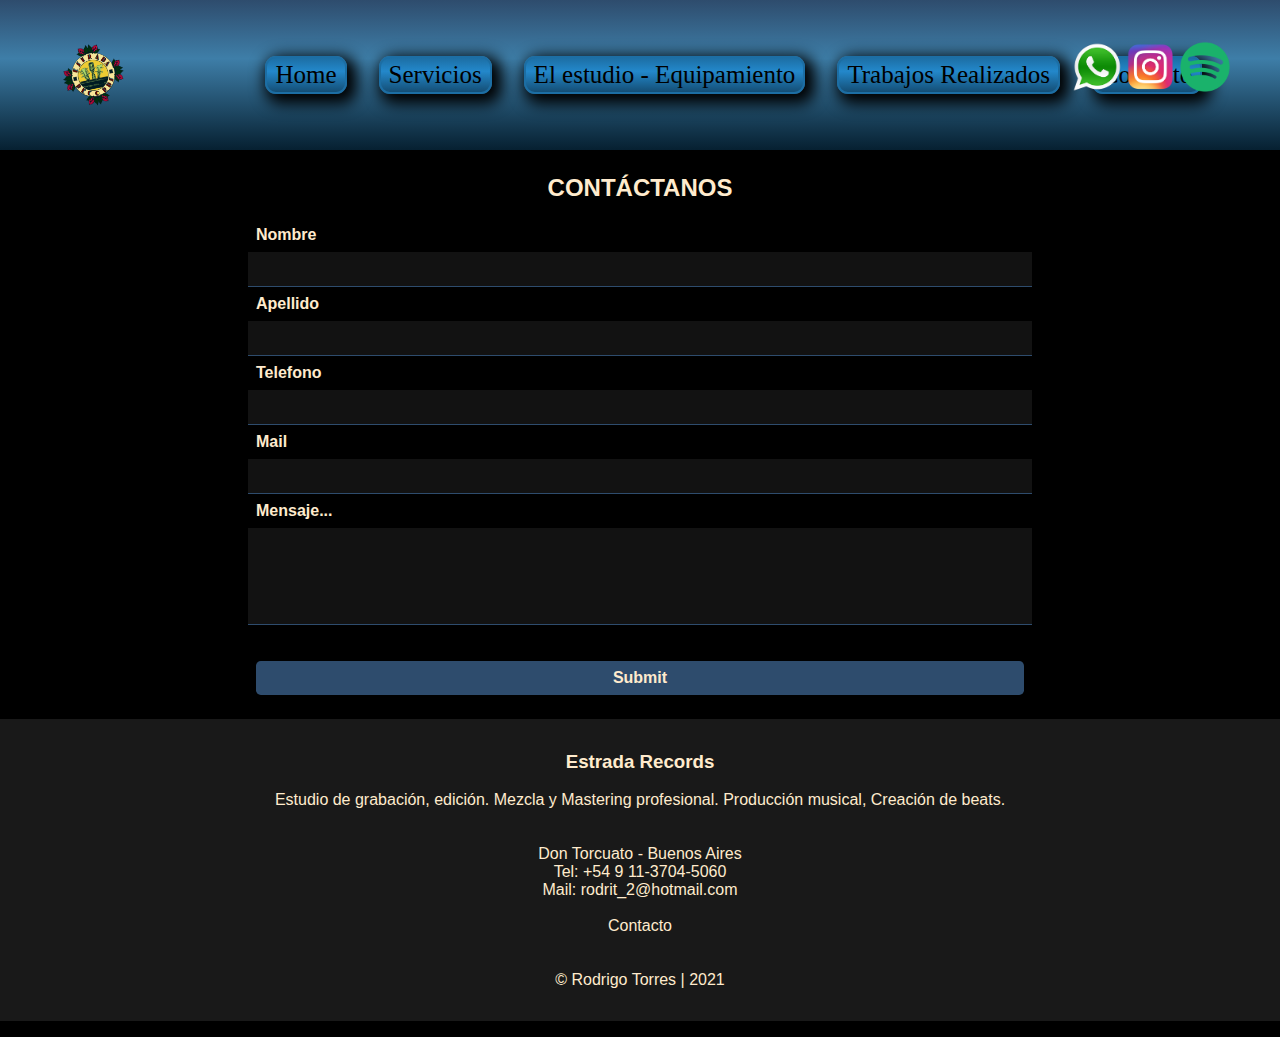
<file: Pages/contacto.html>
<!DOCTYPE html>
<html lang="en">

<head>
    <meta charset="UTF-8">
    <meta http-equiv="X-UA-Compatible" content="IE=edge">
    <meta name="viewport" content="width=device-width, initial-scale=1.0">
    <link rel="shortcut icon" href="./Images/Logo.png">
    <link rel="stylesheet" href="../CSS/estilos.css">
    <title>Estrada Records</title>
</head>

<body>

    <header>

        <img src="../Images/Logo.png" alt="logoER" width="100" class="logo">

        <nav>
            <ul class="padreNav">
                <li><a class="hijoNav" href="../index.html">Home</a></li>
                <li><a class="hijoNav" href="../Pages/servicios.html">Servicios</a></li>
                <li><a class="hijoNav" href="../Pages/elestudio.html">El estudio - Equipamiento</a></li>
                <li><a class="hijoNav" href="../Pages/trabajosrealizados.html">Trabajos Realizados</a></li>
                <li><a class="hijoNav" href="../Pages/contacto.html">Contacto</a></li>
            </ul>
        </nav>

        <!-- poner fijo en toda la web -->
        <div class="linkHeader">
            <a href="https://wa.me/5491137045060"><img src="../Images/Whatsapp.png" alt="Whatsapp" width="50px"></a>
            <a href="https://www.instagram.com/estrada_recordsok/?hl=es-la"><img src="../Images/logo Instagram.png"
                    width="50px" alt="Instagram"></a>
            <a href="https://open.spotify.com/playlist/4CxYSsO2WBFGoC7lOuPDk0?si=395059eefbf546db"><img
                    src="../Images/Spotify.png" width="50px" alt="Spotify"></a>

        </div>

    </header>
   
    <main>

        <section class="formContainer">
            <h2 class="formContainer__title">CONTÁCTANOS</h2>
            <form action="#" class="form">
                <label for="nombre" class="form__label">Nombre</label>
                <input type="text" name="nombre" id="nombre" class="form__input">
            
                <label for="apellido" class="form__label">Apellido</label>
                <input type="text" name="apellido" id="apellido" class="form__input">
            
                <label for="tel" class="form__label">Telefono</label>
                <input type="tel" name="tel" id="tel" class="form__input">
            
                <label for="mail" class="form__label">Mail</label>
                <input type="email" name="mail" id="mail" class="form__input"> 
            
                <label for="mensaje" class="form__label">Mensaje...</label>
                <textarea name="mensaje" id="mensaje" class="form__textarea"></textarea>
                
                <input type="submit" class="form__input form__input--submit">
            </form>
            
        </section>

    </main>

    <footer>

        <h3>Estrada Records</h3>
        <br>
        <p>Estudio de grabación, edición. Mezcla y Mastering profesional. Producción musical, Creación de beats.</p>
        <br><br>
        <p>Don Torcuato - Buenos Aires</p>
        <p>Tel: +54 9 11-3704-5060</p>
        <p>Mail: rodrit_2@hotmail.com </p>
        <br>

        <a class="linkFooter" href="../Pages/contacto.html">Contacto</a>
        <br><br>
        <p>© Rodrigo Torres | 2021</p>

    </footer>

</body>

</html>
</file>
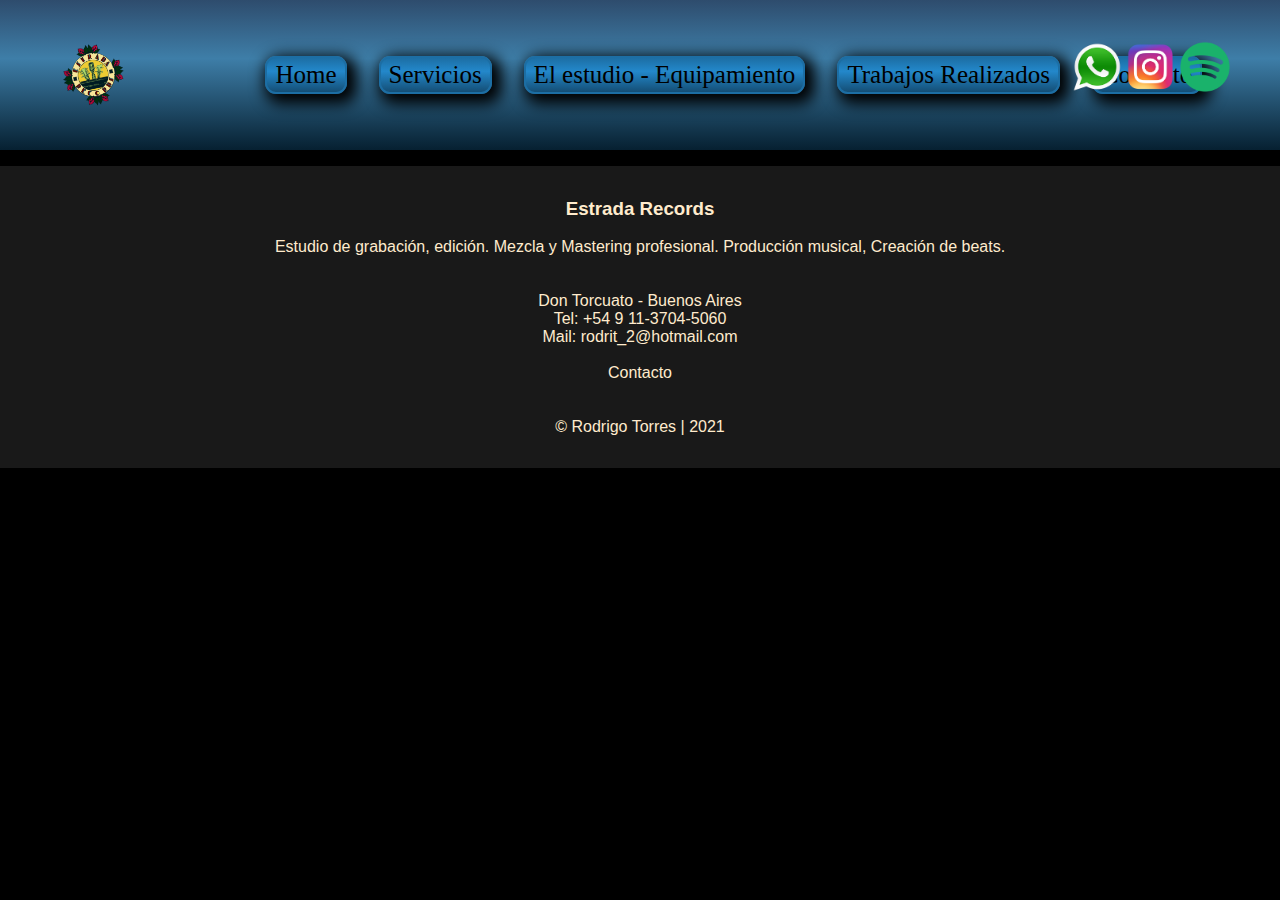
<file: Pages/elestudio.html>
<!DOCTYPE html>
<html lang="en">

<head>
    <meta charset="UTF-8">
    <meta http-equiv="X-UA-Compatible" content="IE=edge">
    <meta name="viewport" content="width=device-width, initial-scale=1.0">
    <link rel="shortcut icon" href="./Images/Logo.png">
    <link rel="stylesheet" href="../CSS/estilos.css">
    <title>Estrada Records</title>
</head>

<body>

    <header>

        <img src="../Images/Logo.png" alt="logoER" width="100" class="logo">

        <nav>
            <ul class="padreNav">
                <li><a class="hijoNav" href="../index.html">Home</a></li>
                <li><a class="hijoNav" href="../Pages/servicios.html">Servicios</a></li>
                <li><a class="hijoNav" href="../Pages/elestudio.html">El estudio - Equipamiento</a></li>
                <li><a class="hijoNav" href="../Pages/trabajosrealizados.html">Trabajos Realizados</a></li>
                <li><a class="hijoNav" href="../Pages/contacto.html">Contacto</a></li>
            </ul>
        </nav>

        <!-- poner fijo en toda la web -->
        <div class="linkHeader">
            <a href="https://wa.me/5491137045060"><img src="../Images/Whatsapp.png" alt="Whatsapp" width="50px"></a>
            <a href="https://www.instagram.com/estrada_recordsok/?hl=es-la"><img src="../Images/logo Instagram.png"
                    width="50px" alt="Instagram"></a>
            <a href="https://open.spotify.com/playlist/4CxYSsO2WBFGoC7lOuPDk0?si=395059eefbf546db"><img
                    src="../Images/Spotify.png" width="50px" alt="Spotify"></a>

        </div>

    </header>

    <main>


    </main>


    <footer>

        <h3>Estrada Records</h3>
        <br>
        <p>Estudio de grabación, edición. Mezcla y Mastering profesional. Producción musical, Creación de beats.</p>
        <br><br>
        <p>Don Torcuato - Buenos Aires</p>
        <p>Tel: +54 9 11-3704-5060</p>
        <p>Mail: rodrit_2@hotmail.com </p>
        <br>

        <a class="linkFooter" href="../Pages/contacto.html">Contacto</a>
        <br><br>
        <p>© Rodrigo Torres | 2021</p>

    </footer>

</body>

</html>
</file>
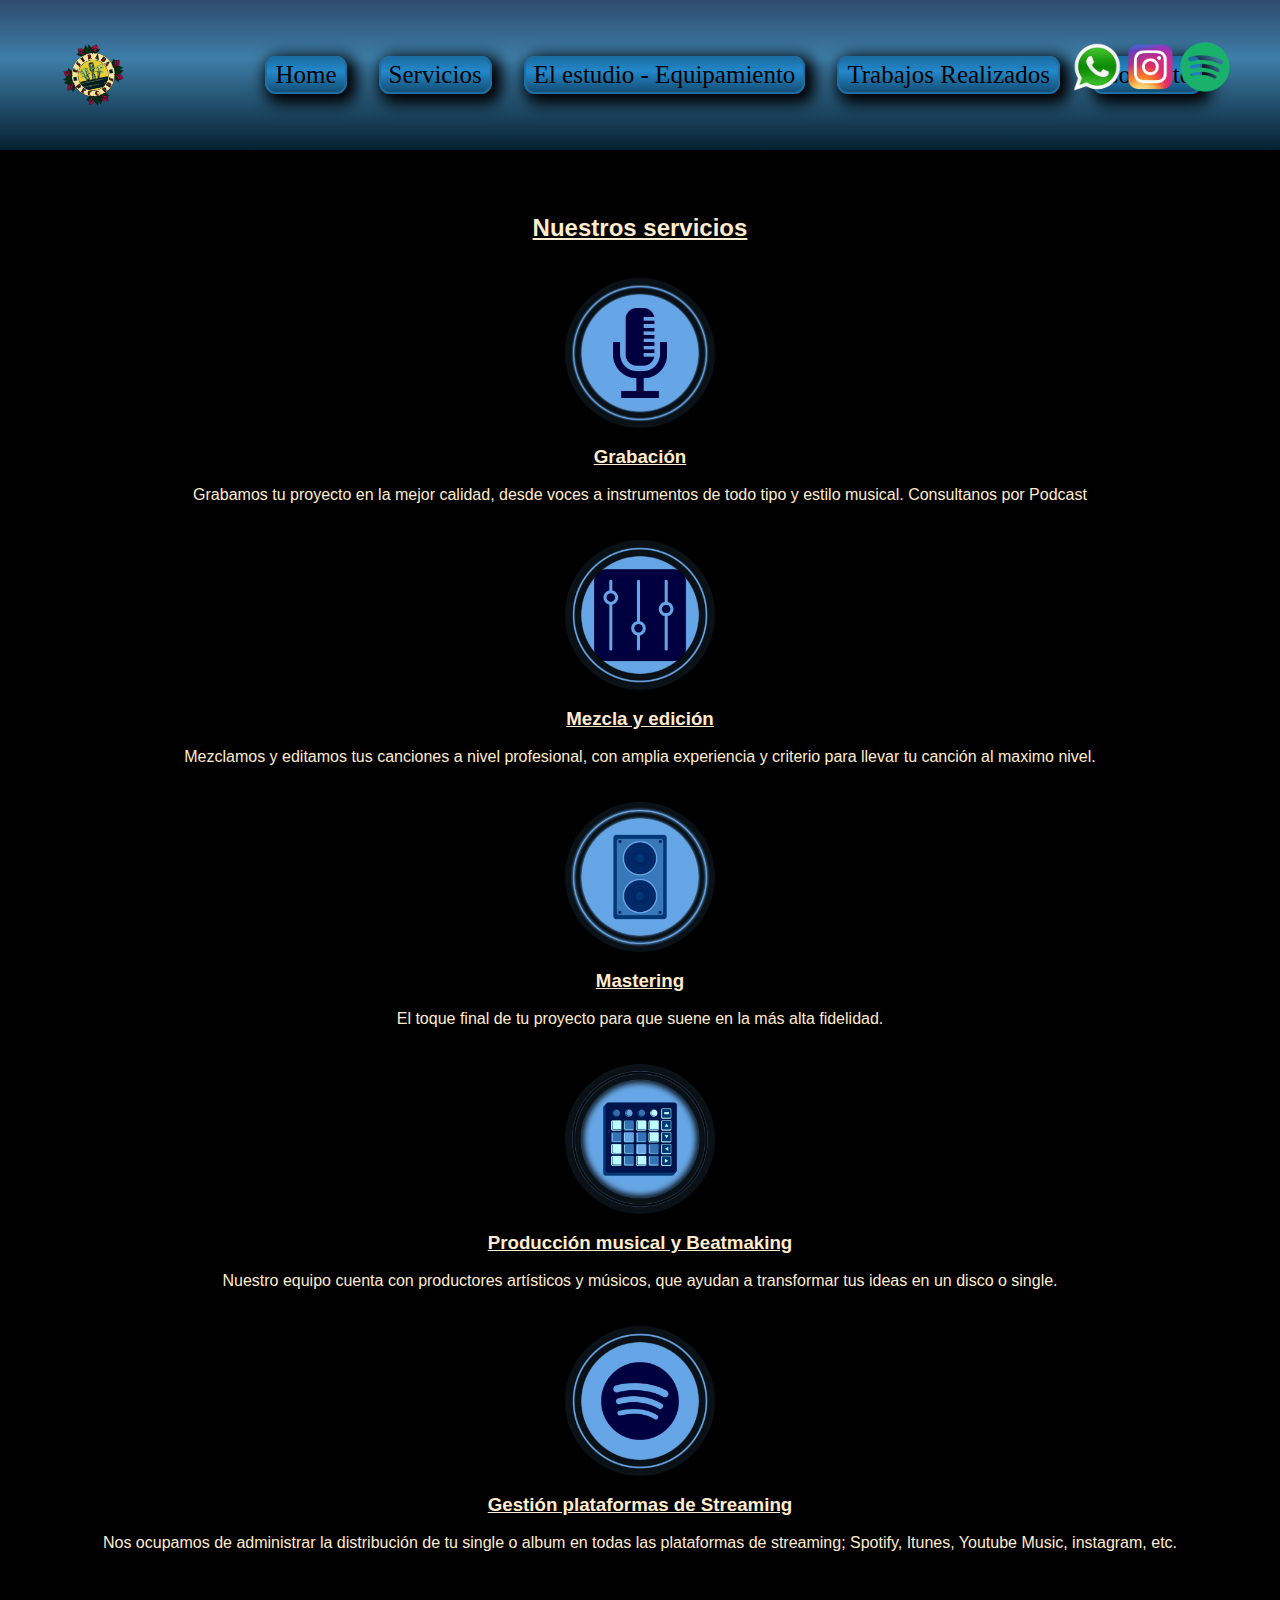
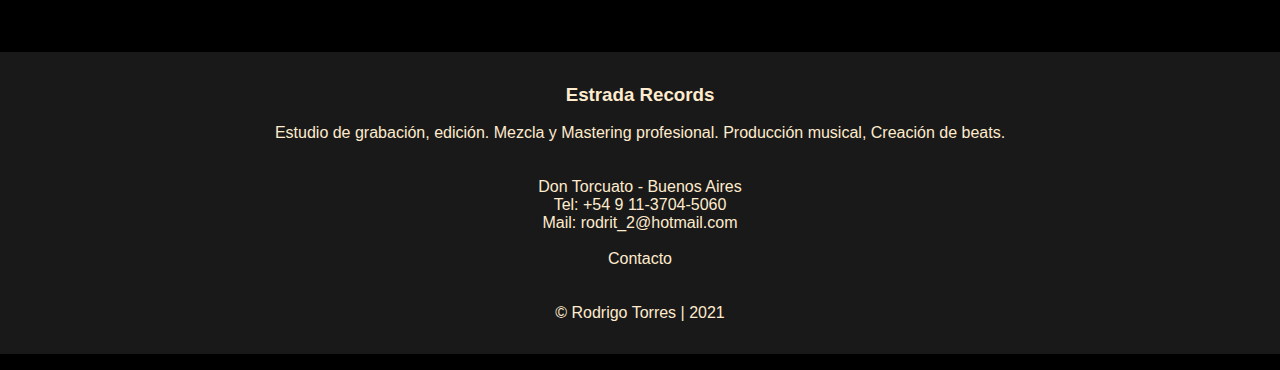
<file: Pages/servicios.html>
<!DOCTYPE html>
<html lang="en">
<head>
    <meta charset="UTF-8">
    <meta http-equiv="X-UA-Compatible" content="IE=edge">
    <meta name="viewport" content="width=device-width, initial-scale=1.0">
    <link rel="shortcut icon" href="./Images/Logo.png">
    <link rel="stylesheet" href="../CSS/estilos.css">
    <title>Estrada Records</title>
</head>

<body>

    <header>

        <img src="../Images/Logo.png" alt="logoER" width="100" class="logo">

        <nav>
            <ul class="padreNav">
                <li><a class="hijoNav" href="../index.html">Home</a></li>
                <li><a class="hijoNav" href="../Pages/servicios.html">Servicios</a></li>
                <li><a class="hijoNav" href="../Pages/elestudio.html">El estudio - Equipamiento</a></li>
                <li><a class="hijoNav" href="../Pages/trabajosrealizados.html">Trabajos Realizados</a></li>
                <li><a class="hijoNav" href="../Pages/contacto.html">Contacto</a></li>
            </ul>
        </nav>

        <!-- poner fijo en toda la web -->
        <div class="linkHeader">
            <a href="https://wa.me/5491137045060"><img src="../Images/Whatsapp.png" alt="Whatsapp" width="50px"></a>
            <a href="https://www.instagram.com/estrada_recordsok/?hl=es-la"><img src="../Images/logo Instagram.png" width="50px" alt="Instagram"></a>
            <a href="https://open.spotify.com/playlist/4CxYSsO2WBFGoC7lOuPDk0?si=395059eefbf546db"><img src="../Images/Spotify.png" width="50px" alt="Spotify"  ></a>
            
        </div>

    </header>

    <main>

        <section class="section1">
            <h2  class="subrayado" >Nuestros servicios </h2>
            <br><br>
            
            <img src="../Images/Iconos Home/Grabacion 2.jpg" alt="Grabación" width="150px" class="logoServicio">
            <br>
            <h3 class="subrayado" >Grabación</h3>
            <br>
            <p>Grabamos tu proyecto en la mejor calidad, desde voces a instrumentos de todo tipo y estilo musical.
                Consultanos por Podcast</p>
                <br><br>

            <img src="../Images/Iconos Home/mix 2.jpg" alt="Mezcla" width="150px" class="logoServicio">
            <br>
            <h3 class="subrayado">Mezcla y edición</h3>
            <br>
            <p>Mezclamos y editamos tus canciones a nivel profesional, con amplia experiencia y criterio para llevar tu
                canción al maximo nivel.</p>
                <br><br>

            <img src="../Images/Iconos Home/mastering 2.jpg" alt="Mastering" width="150px" class="logoServicio">
            <br>
            <h3 class="subrayado">Mastering</h3>
            <br>
            <p>El toque final de tu proyecto para que suene en la más alta fidelidad.</p>
            <br><br>

            <img src="../Images/Iconos Home/beatmaker 2.jpg" alt="Producción" width="150px" class="logoServicio">
            <br>
            <h3 class="subrayado">Producción musical y Beatmaking</h3>
            <br>
            <p>Nuestro equipo cuenta con productores artísticos y músicos, que ayudan a transformar tus ideas en un
                disco o single.</p>
                <br><br>


            <img src="../Images/Iconos Home/spoty 2.jpg" alt="Straming" width="150px" class="logoServicio">
            <br>
            <h3 class="subrayado">Gestión plataformas de Streaming</h3>
            <br>
            <p>Nos ocupamos de administrar la distribución de tu single o album en todas las plataformas de streaming;
                Spotify, Itunes, Youtube Music, instagram, etc.</p>
                <br><br>

        </section>

    </main>


    <footer>


        <h3>Estrada Records</h3>
        <br>
        <p>Estudio de grabación, edición. Mezcla y Mastering profesional. Producción musical, Creación de beats.</p>
        <br><br>
        <p>Don Torcuato - Buenos Aires</p>
        <p>Tel: +54 9 11-3704-5060</p>
        <p>Mail: rodrit_2@hotmail.com </p>
        <br>

        <a class="linkFooter" href="../Pages/contacto.html">Contacto</a>
        <br><br>
        <p>© Rodrigo Torres | 2021</p>

    </footer>

</body>

</html>
</file>
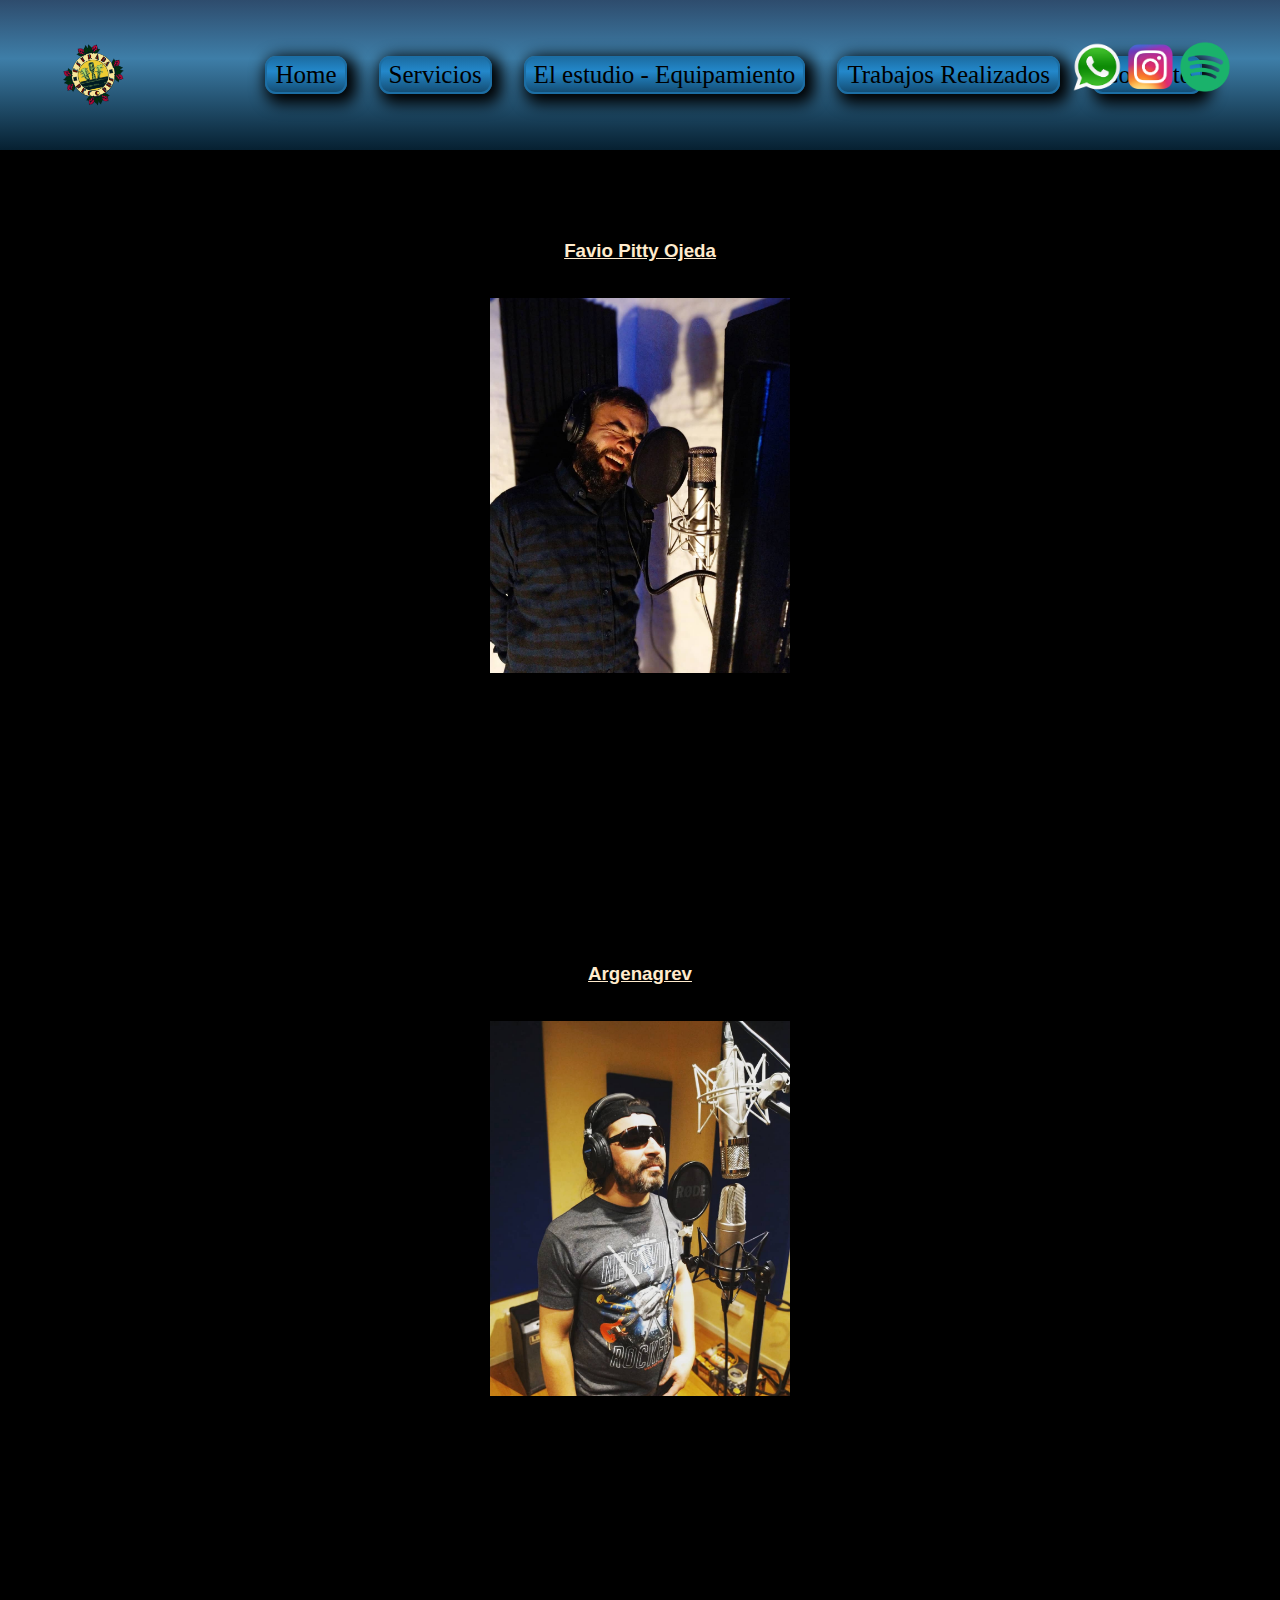
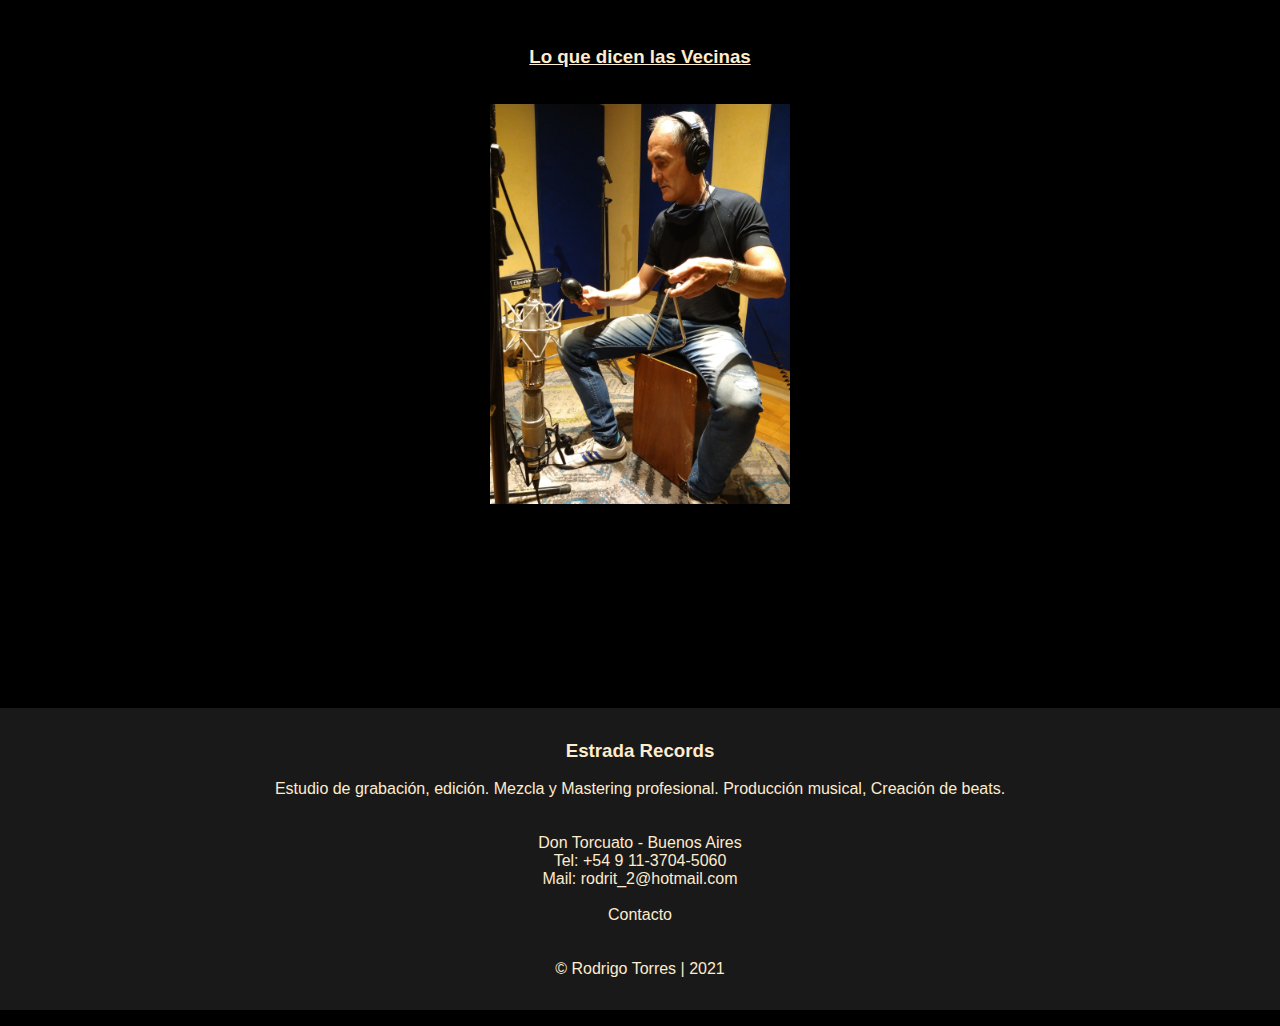
<file: Pages/trabajosrealizados.html>
<!DOCTYPE html>
<html lang="en">

<head>
    <meta charset="UTF-8">
    <meta http-equiv="X-UA-Compatible" content="IE=edge">
    <meta name="viewport" content="width=device-width, initial-scale=1.0">
    <link rel="shortcut icon" href="./Images/Logo.png">
    <link rel="stylesheet" href="../CSS/estilos.css">
    <title>Estrada Records</title>
</head>

<body>

    <header>

        <img src="../Images/Logo.png" alt="logoER" width="100" class="logo">

        <nav>
            <ul class="padreNav">
                <li><a class="hijoNav" href="../index.html">Home</a></li>
                <li><a class="hijoNav" href="../Pages/servicios.html">Servicios</a></li>
                <li><a class="hijoNav" href="../Pages/elestudio.html">El estudio - Equipamiento</a></li>
                <li><a class="hijoNav" href="../Pages/trabajosrealizados.html">Trabajos Realizados</a></li>
                <li><a class="hijoNav" href="../Pages/contacto.html">Contacto</a></li>
            </ul>
        </nav>

        <!-- poner fijo en toda la web -->
        <div class="linkHeader">
            <a href="https://wa.me/5491137045060"><img src="../Images/Whatsapp.png" alt="Whatsapp" width="50px"></a>
            <a href="https://www.instagram.com/estrada_recordsok/?hl=es-la"><img src="../Images/logo Instagram.png"
                    width="50px" alt="Instagram"></a>
            <a href="https://open.spotify.com/playlist/4CxYSsO2WBFGoC7lOuPDk0?si=395059eefbf546db"><img
                    src="../Images/Spotify.png" width="50px" alt="Spotify"></a>

        </div>

    </header>

    <br><br><br><br><br>

    <main>
        <div class="referencias">
            <h3 class="subrayado">Favio Pitty Ojeda</h3>
            <br>
            <br>
            <img class="imgRef" src="../Images/trabajos realizados/pity 2.jpg" alt="pity" width="300px">
            <br>
            <br>
            <iframe src="https://open.spotify.com/embed/track/38IWI6BHYiXKSGaJs2hWnH?utm_source=generator" width="50%"
                height="100" frameBorder="0" allowfullscreen=""
                allow="autoplay; clipboard-write; encrypted-media; fullscreen; picture-in-picture"></iframe>
            <iframe src="https://open.spotify.com/embed/track/6LL24GENuMBbqDY8BpqQKA?utm_source=generator" width="50%"
                height="100" frameBorder="0" allowfullscreen=""
                allow="autoplay; clipboard-write; encrypted-media; fullscreen; picture-in-picture"></iframe>

        </div>

        <br><br><br>

        <div>
            <div class="referencias">
                <h3 class="subrayado">Argenagrev</h3>
                <br>
                <br>
                <img class="imgRef" src="../Images/trabajos realizados/argenagrev.jpg" alt="Argenagrev" width="300px">
                <br>
                <br>
                <iframe src="https://open.spotify.com/embed/track/5Bgm6jxAgOaGv9a4ZQNyA8?utm_source=generator"
                    width="50%" height="80" frameBorder="0" allowfullscreen=""
                    allow="autoplay; clipboard-write; encrypted-media; fullscreen; picture-in-picture"></iframe>
                <iframe src="https://open.spotify.com/embed/track/2TurF1UB6vx1bLRZ4rAHC4?utm_source=generator"
                    width="50%" height="80" frameBorder="0" allowfullscreen=""
                    allow="autoplay; clipboard-write; encrypted-media; fullscreen; picture-in-picture"></iframe>
                <br><br><br>

            </div>

            <div class="referencias">

                <h3 class="subrayado">Lo que dicen las Vecinas</h3>
                <br>
                <br>
                <img class="imgRef" src="../Images/trabajos realizados/las vecinas.jpg" alt="Vecinas" width="300px">
                <br>
                <br>
                <iframe src="https://open.spotify.com/embed/track/2z9pyz20wQraQwDS9bhwZL?utm_source=generator"
                    width="50%" height="80" frameBorder="0" allowfullscreen=""
                    allow="autoplay; clipboard-write; encrypted-media; fullscreen; picture-in-picture">
                </iframe>

            </div>

            <br><br><br><br>
    </main>


    <footer>

        <h3>Estrada Records</h3>
        <br>
        <p>Estudio de grabación, edición. Mezcla y Mastering profesional. Producción musical, Creación de beats.</p>
        <br><br>
        <p>Don Torcuato - Buenos Aires</p>
        <p>Tel: +54 9 11-3704-5060</p>
        <p>Mail: rodrit_2@hotmail.com </p>
        <br>

        <a class="linkFooter" href="../Pages/contacto.html">Contacto</a>
        <br><br>
        <p>© Rodrigo Torres | 2021</p>

    </footer>

</body>

</html>
</file>
<file: CSS/estilos.css>
* {
    margin: 0%;
    padding: 0%;
    font-family: 'Lucida Sans', 'Lucida Sans Regular', 'Lucida Grande', 'Lucida Sans Unicode', Geneva, Verdana, sans-serif;
    color: blanchedalmond;
}

/* Header */

header {
    /* background-color: #2E4C6D; */
    display: flex;
    justify-content: space-around;
    align-items: center;
    flex-wrap: nowrap;
    width: 100%;
    background: #2E4C6D;
    background: -moz-linear-gradient(top, #2E4C6D 0%, #105583 39%, #062031 100%);
    background: -webkit-linear-gradient(top, #2E4C6D 0%, #2388CB 39%, #144E75 100%);
    background: linear-gradient(to bottom, #2E4C6D 0%, #3e7ea8 39%, #062031 100%);
    
}

.logo {
    width: 5%;
    height: auto;

}


.linkHeader {
    position: fixed;
    justify-content: center;
    top: 2%;
    right: 2%;
    margin: 1.5rem;

}

/* JS */

.animate__heartBeat{
    animation-duration: 20s;
    animation-timing-function: ease-in-out;
}

/* Body */

.titulo {
    color: blanchedalmond;
    padding: 3rem;
    margin: 1rem auto;
    text-align: center;
    font-size: 2rem;
    font-weight: 500;

}

body {
    background-color: black;
    background-repeat: no-repeat;
    background-size: cover;
    background-position: center;
}

.padreNav {
    display: flex;
    flex-direction: row;
    /* background-color: #2E4C6D; */
    height: 150px;
    list-style: none;
    flex-wrap: wrap;
    justify-content: space-evenly;
    align-items: center;
    text-decoration: none;
}


.hijoNav {
    /* background-color: #2E4C6D    ; */
    color: rgb(0, 0, 0);
    font-size: x-large;
    padding: 15px;
    text-decoration: solid rgb(77, 75, 75);
    list-style: none;
    font-size: 25px;
    line-height: 18px;
    padding: 8px;
    border-radius: 11px;
    font-family: Georgia, serif;
    font-weight: normal;
    text-decoration: none;
    font-style: normal;
    font-variant: normal;
    text-transform: none;
    background-image: linear-gradient(rgb(28, 110, 164) 0%, rgb(35, 136, 203) 39%, rgb(20, 78, 117) 100%);
    box-shadow: rgb(0, 0, 0) 5px 5px 15px 5px;
    border: 2px solid rgb(28, 110, 164);
    display: inline-block;
    margin: 1rem;
}

.hijoNav:hover {
    background: #2E4C6D;
}

.hijoNav:active {
    background: rgb(18, 99, 153);

}


.section1 {

    display: flex;
    flex-direction: column;
    justify-content: space-between;
    align-items: center;
    color: blanchedalmond;
    text-decoration-style: solid;
    margin: 4rem;

}

.divHome2 {
    display: flex;
    flex-direction: column;
    align-items: center;
    flex-wrap: nowrap;
    justify-content: space-between;

}


.parrafoHome {
    padding: 2rem;
    width: 80%;
    text-align: center;

}

.sectionHome {

    display: flex;
    flex-direction: row;
    justify-content: space-between;
    align-items: center;
    color: blanchedalmond;
    text-decoration-style: solid;
    margin: 4rem;

}




.subrayado {
    text-decoration: underline;
}

.section2 {
    text-align: center;

}

.container__img {
    width: 16%;
    margin: 2rem;
    box-shadow: 3px 3px 5px 0px rgb(0 0 0 / 30%);
}

.logoServicio {
    border-radius: 55%;
}

.servicioGrabacion {
    display: flex;
    flex-direction: row;


}

.referencias {
    display: flex;
    flex-direction: column;
    align-items: center;
    border-bottom: blueviolet;
}

a {
    text-decoration: none;

}

/* MAP */

.map {
    display: flex;
    flex-direction: column;
    width: 75%;
    margin: 2rem auto;
}

/* Footer  */

footer {
    background-color: #191919;
    color: aliceblue;
    display: flex;
    flex-direction: column;
    justify-content: space-between;
    align-items: center;
    color: blanchedalmond;
    text-decoration-style: solid;
    padding: 2rem;
    margin: 1rem auto;


}

.linkFooter {
    text-align: center;
    text-decoration: none;
    color: blanchedalmond;
    border: orange;

}

/* Formulario Contacto */
.formContainer__title {
    color: blanchedalmond;
    font-size: 1.5rem;
    font-weight: 600;
    margin: 1.5rem;
    text-align: center;
}

.form {
    text-align: center;
}

.form__label {
    display: inline-block;
    width: 60%;
    text-align: left;
    color: blanchedalmond;
    font-weight: 600;
}

.form__input,
.form__textarea {
    width: 60%;
    margin: 0.5rem;
    padding: 0.5rem;
    background-color: #121212;
    color: blanchedalmond;
    border: none;
    border-bottom: solid 1px #2E4C6D;
    font-family: 'Poppins', sans-serif;
    font-size: 1rem;
}

.form__textarea {
    height: 5rem;
    resize: none;
}

.form__input:focus,
.form__textarea:focus {
    outline: none;
}

.form__input--submit {
    background-color: #2E4C6D;
    margin-top: 1.5rem;
    border-radius: 0.3rem;
    border-bottom: none;
    font-weight: 700;
    cursor: pointer;
}

.form__input--submit:hover {
    background-color: #33659b;
}
</file>
